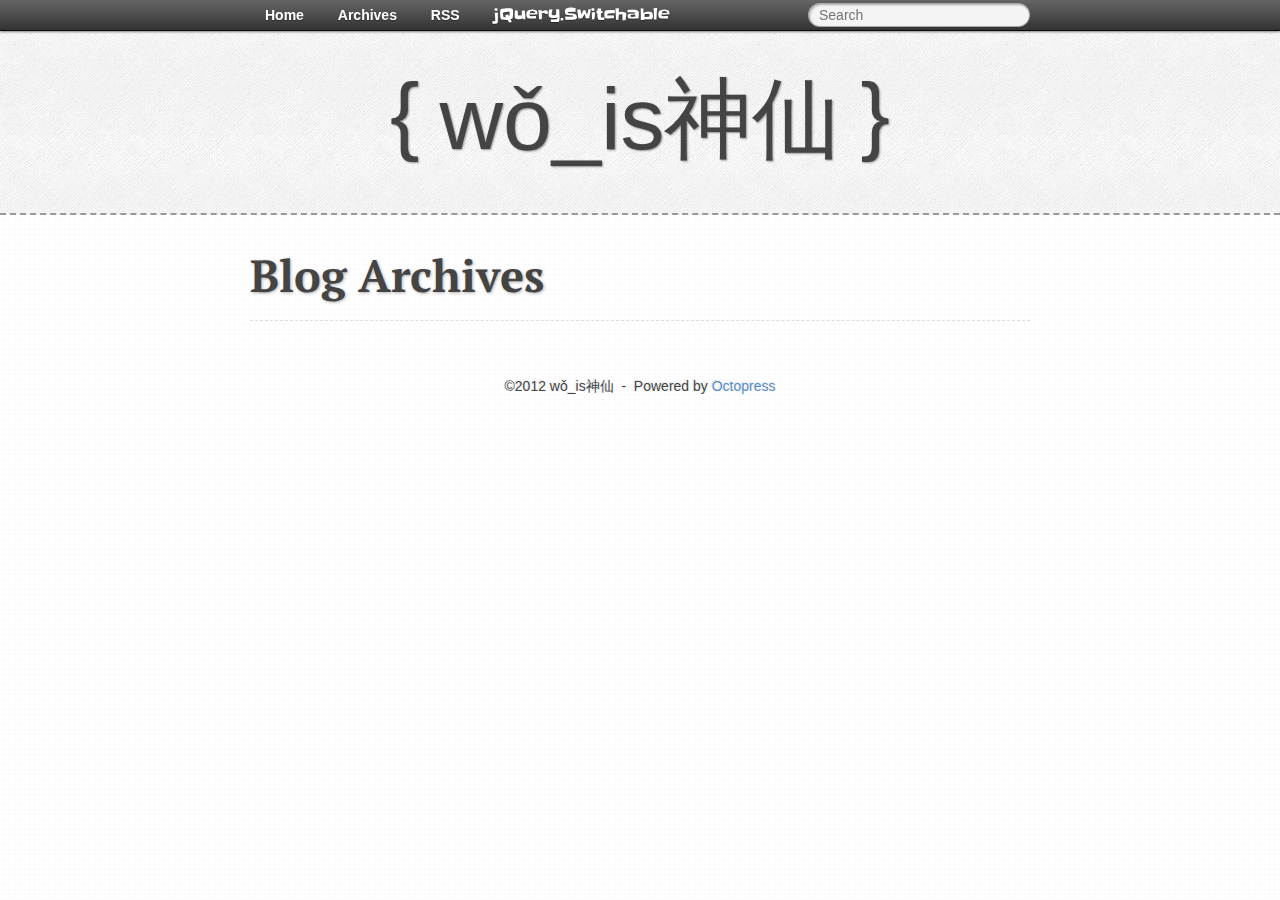
<file: blog/archives/index.html>
<!DOCTYPE html>
<html>
<head>
  <meta charset="utf-8" />
  <title>Blog Archives - MrZhang.me</title>
  
  <meta name="description" content=" Blog Archives " />
  <meta name="viewport" content="width=device-width, initial-scale=1" />
  <link rel="stylesheet" href="/stylesheets/screen.css" />
  
  <link rel="alternate" href="/atom.xml" type="application/atom+xml" />
  
</head>

<body>
<!--[if IE]>
html,body{height:100%;overflow:hidden}
<div class="ie-go-away">My blog does not support the IE!</div>
<![endif]-->

<!-- 黑长直 -->
<nav class="black-long-straight">
  <ul>
    <li><a href="/">Home</a></li>
    <li><a href="/blog/archives">Archives</a></li>
    <li><a href="/atom.xml">RSS</a></li>
    <li><a href="http://switchable.mrzhang.me/" class="switchable" target="_blank">jQuery.Switchable</a></li>
    
    <li>
      <form action="http://google.com/search" method="get" target="_blank">
        <input type="hidden" name="q" value="site:linuxangel.github.com" />
        <input type="text" name="q" class="search" placeholder="Search" x-webkit-speech />
      </form>
    </li>
    
  </ul>
</nav>

<header class="my-nickname"><em title="">wǒ_is神仙</em></header>

<section class="main-wrap clearfix">


  
  <header>
    <h1 class="page-title">Blog Archives</h1>
    
  </header>
  
  <dl class="archives">
  
</dl>




  <section id="disqus_thread"></section>
</section>

<footer class="footer">
  &copy;2012 wǒ_is神仙
  &nbsp;-&nbsp;
  Powered by <a href="http://octopress.org" target="_blank">Octopress</a>
</footer>


<ul id="social-links">
  
  
  
  
</ul>

<script src="/javascripts/application.js"></script>


<iframe src="/offline-cache.html" style="display:none"></iframe>
</body>
</html>
</file>
<file: stylesheets/screen.css>
/*
 * (c) eDoctor
 *
 * @author Jay-Jay.Zhang@eDoctor.cn
 *//*
 * Global Values
 *
 * @author Jay-Jay.Zhang@eDoctor.cn
 *//*
 * Mixins
 *
 * @author Jay-Jay.Zhang@eDoctor.cn
 *//*
 * Reset
 *
 * @author Jay-Jay.Zhang@eDoctor.cn
 */*{margin:0;padding:0}html{background:#fff;color:#444;-webkit-text-size-adjust:100%;-moz-text-size-adjust:100%;-ms-text-size-adjust:100%}body,button,input,select,textarea{font:14px/1.5 "Helvetica Neue",arial,sans-serif}h1,h2,h3,h4,h5,h6,input,select,textarea{font-size:100%}a{color:#578cca;text-decoration:none}a:hover{color:#6a99d0;text-decoration:underline}ul,ol{list-style:none}address,em{font-style:normal}fieldset,img{border:0}code{font-family:Monaco, Consolas, 'Lucida Console', monospace}audio,canvas,video{display:inline-block;*display:inline;*zoom:1}sub,sup{position:relative;font-size:75%;line-height:0;vertical-align:baseline}sup{top:-0.5em}sub{bottom:-0.25em}table{border-collapse:collapse;border-spacing:0}th{text-align:left}/*
 * Utility Classes
 *
 * @author Jay-Jay.Zhang@eDoctor.cn
 */.clearfix{*zoom:1}.clearfix:before,.clearfix:after{content:'\20';display:table}.clearfix:after{clear:both}.float-l{float:left}.float-r{float:right}.hide{display:none}.show{display:block}.inline-show{display:inline-block}.align-l{text-align:left}.align-c{text-align:center}.align-r{text-align:right}.nowrap{white-space:nowrap}.disabled{cursor:default}a.disabled:hover{text-decoration:none;cursor:default}/*
 * UI: Button
 *
 * @author Jay-Jay.Zhang@eDoctor.cn
 */.btn{padding:3px 12px 2px;vertical-align:middle;border:1px solid #ccc;border-radius:4px;border-color:#e6e6e6 #e6e6e6 #bfbfbf;border-color:rgba(0,0,0,0.1) rgba(0,0,0,0.1) rgba(0,0,0,0.25);background-color:#f5f5f5;background-image:-webkit-gradient(linear, 50% 0%, 50% 100%, color-stop(0%, #ffffff), color-stop(100%, #e6e6e6));background-image:-webkit-linear-gradient(top, #ffffff,#e6e6e6);background-image:-moz-linear-gradient(top, #ffffff,#e6e6e6);background-image:-o-linear-gradient(top, #ffffff,#e6e6e6);background-image:linear-gradient(top, #ffffff,#e6e6e6);background-repeat:repeat-x;-webkit-box-shadow:0 1px rgba(255,255,255,0.2) inset,0 1px 2px rgba(0,0,0,0.1);-moz-box-shadow:0 1px rgba(255,255,255,0.2) inset,0 1px 2px rgba(0,0,0,0.1);box-shadow:0 1px rgba(255,255,255,0.2) inset,0 1px 2px rgba(0,0,0,0.1);color:#555;font-size:15px;text-align:center;text-shadow:0 1px 1px rgba(255,255,255,0.75);line-height:23px;cursor:pointer}.btn:hover{background-color:#e6e6e6}.btn.disabled,.btn[disabled]{border-color:#ccc \9;background-color:#e6e6e6}.btn:hover{color:#555;text-decoration:none;background-position:0 -15px;-webkit-transition:background-position 0.1s linear;-moz-transition:background-position 0.1s linear;-o-transition:background-position 0.1s linear;transition:background-position 0.1s linear}.btn.disabled,.btn[disabled]{background-image:none;-webkit-box-shadow:none;-moz-box-shadow:none;box-shadow:none;filter:progid:DXImageTransform.Microsoft.Alpha(Opacity=65);opacity:0.65;color:#7b7b7b;cursor:default}.btn.disabled:hover,.btn[disabled]:hover{color:#7b7b7b}.btn-small{font-size:12px;line-height:18px}.btn-large{padding:11px 25px 10px;font-size:19px;line-height:normal;border-radius:5px}.btn-red,.btn-red:hover,.btn-green,.btn-green:hover,.btn-orange,.btn-orange:hover,.btn-black,.btn-black:hover{color:#fff;text-shadow:0 -1px rgba(0,0,0,0.25)}.btn-red{border-color:#bd362f #bd362f #802420;border-color:rgba(0,0,0,0.1) rgba(0,0,0,0.1) rgba(0,0,0,0.25);background-color:#da4e49;background-image:-webkit-gradient(linear, 50% 0%, 50% 100%, color-stop(0%, #ee5f5b), color-stop(100%, #bd362f));background-image:-webkit-linear-gradient(top, #ee5f5b,#bd362f);background-image:-moz-linear-gradient(top, #ee5f5b,#bd362f);background-image:-o-linear-gradient(top, #ee5f5b,#bd362f);background-image:linear-gradient(top, #ee5f5b,#bd362f);background-repeat:repeat-x}.btn-red:hover{background-color:#bd362f}.btn-red.disabled,.btn-red[disabled]{border-color:#ccc \9;background-color:#e6e6e6}.btn-green{border-color:#86bd55 #86bd55 #608e37;border-color:rgba(0,0,0,0.1) rgba(0,0,0,0.1) rgba(0,0,0,0.25);background-color:#95d23a;background-image:-webkit-gradient(linear, 50% 0%, 50% 100%, color-stop(0%, #a0e028), color-stop(100%, #86bd55));background-image:-webkit-linear-gradient(top, #a0e028,#86bd55);background-image:-moz-linear-gradient(top, #a0e028,#86bd55);background-image:-o-linear-gradient(top, #a0e028,#86bd55);background-image:linear-gradient(top, #a0e028,#86bd55);background-repeat:repeat-x}.btn-green:hover{background-color:#86bd55}.btn-green.disabled,.btn-green[disabled]{border-color:#ccc \9;background-color:#e6e6e6}.btn-orange{border-color:#f89406 #f89406 #ad6704;border-color:rgba(0,0,0,0.1) rgba(0,0,0,0.1) rgba(0,0,0,0.25);background-color:#f9a732;background-image:-webkit-gradient(linear, 50% 0%, 50% 100%, color-stop(0%, #fbb450), color-stop(100%, #f89406));background-image:-webkit-linear-gradient(top, #fbb450,#f89406);background-image:-moz-linear-gradient(top, #fbb450,#f89406);background-image:-o-linear-gradient(top, #fbb450,#f89406);background-image:linear-gradient(top, #fbb450,#f89406);background-repeat:repeat-x}.btn-orange:hover{background-color:#f89406}.btn-orange.disabled,.btn-orange[disabled]{border-color:#ccc \9;background-color:#e6e6e6}.btn-black{border-color:#333 #333 #0d0d0d;border-color:rgba(0,0,0,0.1) rgba(0,0,0,0.1) rgba(0,0,0,0.25);background-color:#454545;background-image:-webkit-gradient(linear, 50% 0%, 50% 100%, color-stop(0%, #525252), color-stop(100%, #333333));background-image:-webkit-linear-gradient(top, #525252,#333333);background-image:-moz-linear-gradient(top, #525252,#333333);background-image:-o-linear-gradient(top, #525252,#333333);background-image:linear-gradient(top, #525252,#333333);background-repeat:repeat-x}.btn-black:hover{background-color:#333}.btn-black.disabled,.btn-black[disabled]{border-color:#ccc \9;background-color:#e6e6e6}.btn,.btn-toolbar .btn-group{display:inline-block;*display:inline;*zoom:1}.btn-toolbar{font-size:0}.btn-toolbar .btn+.btn,.btn-toolbar .btn-group+.btn,.btn-toolbar .btn+.btn-group{margin-left:5px}.btn-group{*margin-left:.3em;font-size:0;white-space:nowrap}.btn-group:first-child{*margin-left:0}.btn-group+.btn-group{margin-left:5px}.btn-group>.btn{position:relative;border-radius:0}.btn-group>.btn+.btn{margin-left:-1px}.btn-group>.btn:first-child{margin-left:0;border-radius:4px 0 0 4px}.btn-group>.btn:last-child{border-radius:0 4px 4px 0}button.btn{*padding:2px 1px 0;*line-height:22px}button.btn::-moz-focus-inner{padding:0;border:0}button.btn-large{*padding-top:8px;*padding-bottom:7px}/*
 * UI: Input
 *
 * @author Jay-Jay.Zhang@eDoctor.cn
 */.input{width:210px;height:18px;padding:5px;border:1px solid #ccc;border-radius:3px;-webkit-box-shadow:0 1px 1px rgba(0,0,0,0.075) inset;-moz-box-shadow:0 1px 1px rgba(0,0,0,0.075) inset;box-shadow:0 1px 1px rgba(0,0,0,0.075) inset;color:#555;line-height:1}.input:focus{border-color:#999;-webkit-box-shadow:0 1px 1px rgba(0,0,0,0.075) inset,0 0 8px rgba(0,0,0,0.1);-moz-box-shadow:0 1px 1px rgba(0,0,0,0.075) inset,0 0 8px rgba(0,0,0,0.1);box-shadow:0 1px 1px rgba(0,0,0,0.075) inset,0 0 8px rgba(0,0,0,0.1);outline:0;outline:thin dotted \9}.input.disabled,.input[disabled],.input[readonly]{border-color:#ddd;background-color:#f5f5f5;cursor:not-allowed}textarea.input{height:auto;line-height:1.5;word-wrap:break-word}select.input{width:auto;height:auto}.input-mini{width:60px}.input-small{width:90px}.input-medium{width:150px}.input-large{width:270px}.input-xlarge{width:330px}.input-xxlarge{width:420px}.input-fullsize{width:99%}/*
 * Type Styles For Chinese Pages
 * (c) https://github.com/sofish/typo.css
 *
 * @author Jay-Jay.Zhang@eDoctor.cn
 */.typo p,.typo-p,.typo pre,.typo-pre,.typo ul,.typo-ul,.typo ol,.typo-ol,.typo dl,.typo-dl,.typo form,.typo-form,.typo hr,.typo-hr,.typo table,.typo-table{margin-bottom:1em}.typo-h1-6,.typo h1,.typo-h1,.typo h2,.typo-h2,.typo h3,.typo-h3,.typo h4,.typo-h4,.typo h5,.typo-h5,.typo h6,.typo-h6{margin-bottom:0.4em;font-weight:500;font-weight:800\9;line-height:1.5}.typo h1,.typo-h1{font-size:1.8em}.typo h2,.typo-h2{font-size:1.6em}.typo h3,.typo-h3{font-size:1.4em}.typo h4,.typo-h4{font-size:1.2em}.typo h5,.typo-h5{font-size:1em}.typo h6,.typo-h6{font-size:1em}.typo ul,.typo-ul{margin-left:1.3em;list-style:disc}.typo ol,.typo-ol{margin-left:1.9em;list-style:decimal}.typo li ul,.typo li ol,.typo-ul ul,.typo-ul ol,.typo-ol ul,.typo-ol ol{margin-top:0;margin-bottom:0;margin-left:2em}.typo li ul,.typo-ul ul,.typo-ol ul{list-style:circle}.typo-table th,.typo table th,.typo-table td,.typo table td{border:1px solid #ddd;padding:5px 10px}.typo-table th,.typo table th{background:#fbfbfb}.typo-table thead th,.typo table thead th{background:#f1f1f1}@font-face{font-family:'Slackey';font-style:normal;font-weight:normal;src:local("Slackey"),url("/fonts/Slackey-webfont.woff") format("woff")}@font-face{font-family:'SecretTypewriterRegular';font-style:normal;font-weight:normal;src:local("SecretTypewriterRegular"),url("/fonts/veteran_typewriter-webfont.woff") format("woff")}@font-face{font-family:'PT Serif';font-style:normal;font-weight:normal;src:local("PT Serif"),url("/fonts/ptSerif-webfont.woff") format("woff")}html{background:#fff url(/images/bg.png) repeat}body{min-width:780px;padding-top:32px}iframe{border:0}.black-long-straight{position:fixed;top:0;left:0;z-index:9998;width:100%;height:30px;border-bottom:1px solid rgba(0,0,0,0.9);background:rgba(0,0,0,0.8);background:-webkit-gradient(linear, 50% 0%, 50% 100%, color-stop(0%, rgba(0,0,0,0.6)), color-stop(100%, rgba(0,0,0,0.8)));background:-webkit-linear-gradient(top, rgba(0,0,0,0.6),rgba(0,0,0,0.8));background:-moz-linear-gradient(top, rgba(0,0,0,0.6),rgba(0,0,0,0.8));background:-o-linear-gradient(top, rgba(0,0,0,0.6),rgba(0,0,0,0.8));background:linear-gradient(top, rgba(0,0,0,0.6),rgba(0,0,0,0.8));-webkit-box-shadow:0 1px 2px rgba(0,0,0,0.5);-moz-box-shadow:0 1px 2px rgba(0,0,0,0.5);box-shadow:0 1px 2px rgba(0,0,0,0.5)}.black-long-straight li{display:inline}.black-long-straight a{display:inline-block;padding:0 15px;color:#fff;font-weight:bold;line-height:30px;text-shadow:0 1px 1px rgba(0,0,0,0.4);-webkit-transition:background-color 0.3s ease-in-out;-moz-transition:background-color 0.3s ease-in-out;-o-transition:background-color 0.3s ease-in-out;transition:background-color 0.3s ease-in-out}.black-long-straight a:hover{background-color:rgba(0,0,0,0.3);text-decoration:none}.black-long-straight a.switchable{font:normal 16px/28px "Slackey","Helvetica Neue",arial,sans-serif}.black-long-straight .search{float:right;width:200px;height:16px;border-radius:22px;margin:-27px 0 0 15px;padding:3px 10px;border:1px solid rgba(0,0,0,0.3);outline:none;background-color:#f4f4f4;-webkit-box-shadow:1px 1px 2px rgba(0,0,0,0.3) inset;-moz-box-shadow:1px 1px 2px rgba(0,0,0,0.3) inset;box-shadow:1px 1px 2px rgba(0,0,0,0.3) inset;color:#666;line-height:1;-webkit-transition:background-color 0.15s ease-in-out;-moz-transition:background-color 0.15s ease-in-out;-o-transition:background-color 0.15s ease-in-out;transition:background-color 0.15s ease-in-out}.black-long-straight .search:hover,.black-long-straight .search:focus{background-color:#e8e8e8}.my-nickname{margin-bottom:30px;padding:38px 0 50px;border-bottom:2px dashed #999;background:url(/images/bg2.png) repeat;font-size:88px;line-height:1;text-align:center;text-shadow:1px 1px 2px rgba(0,0,0,0.4)}.my-nickname::before{content:'{';margin-right:20px}.my-nickname::after{content:'}';margin-left:20px}.my-nickname em{display:inline-block;vertical-align:text-bottom;white-space:nowrap;-webkit-animation:Open 1.5s ease-out forwards, Show 3.5s forwards;-moz-animation:Open 1.5s ease-out forwards, Show 3.5s forwards}@media screen and (max-device-width: 1024px){.my-nickname em{-webkit-animation:none, none}}@-webkit-keyframes Open{0%,66%{width:0}100%{width:400px}}@-moz-keyframes Open{0%,66%{width:0}100%{width:400px}}@-webkit-keyframes Show{0%,40%{opacity:0}100%{opacity:1}}@-moz-keyframes Show{0%,40%{opacity:0}100%{opacity:1}}.main-wrap,.black-long-straight ul{width:780px;margin:0 auto}.footer{padding:40px 0 20px;text-align:center;text-shadow:-1px -1px 1px rgba(204,204,204,0.5)}.pagination a{margin-top:1em}article{padding:1em 0;border-bottom:1px dashed #ddd}article .neighbor{padding-top:2em}.entry-title{font-family:"SecretTypewriterRegular","Helvetica Neue",arial,sans-serif;font-size:28px;text-shadow:1px 1px 3px rgba(0,0,0,0.3)}.entry-title a{color:#444;-webkit-transition:color 1s ease-in-out;-moz-transition:color 1s ease-in-out;-o-transition:color 1s ease-in-out;transition:color 1s ease-in-out}.entry-title a:hover{color:#105cb6}.entry-content{font-size:16px}.entry-content p:first-child::first-letter{font-size:24px}.entry-content p>code,.entry-content li>code{display:inline-block;padding:0 .2em;border:1px solid #ddd;border-radius:3px;background:#f8f8f8;font-size:14px}.entry-content p>pre[class^='sh_']>code,.entry-content li>pre[class^='sh_']>code{display:block}.meta{height:16px;padding:0 5px;color:#999;line-height:1}.tags{margin-left:8px;font-size:13px}time{font-size:13px}.share-to-weibo{padding-left:1em;vertical-align:middle}.share-to-weibo a{display:inline-block;width:16px;height:16px;margin-right:4px;background:url(/images/icon.png) no-repeat 999px 999px}.share-to-weibo .sina-weibo{background-position:0 0}.share-to-weibo .tencent-weibo{background-position:0 -16px}.share-to-weibo .twitter{background-position:0 -32px}.archives{position:relative;padding:15px 0 0 100px}.archives dt{position:absolute;left:0;padding-top:6px;color:#aaa;font-family:"PT Serif",Georgia,"Helvetica Neue",arial,sans-serif;font-size:31px}.archives dd{padding:10px 0 15px;border-bottom:1px dashed #ddd}.archives dd:last-of-type{border-bottom:0}.page-title{padding-bottom:15px;border-bottom:1px dashed #ddd;color:#444;font:normal 45px "PT Serif",Georgia,"Helvetica Neue",arial,sans-serif;text-shadow:1px 1px 3px rgba(0,0,0,0.3)}#social-links{position:fixed;top:30px;left:20px}#social-links li{width:35px;height:35px;border-radius:35px;overflow:hidden;margin-top:9px;background-color:rgba(0,0,0,0.4);text-align:center;line-height:35px;-webkit-transition:background-color 1s ease-in-out;-moz-transition:background-color 1s ease-in-out;-o-transition:background-color 1s ease-in-out;transition:background-color 1s ease-in-out}#social-links li:hover{background-color:rgba(0,0,0,0.6)}#social-links a{display:inline-block;position:relative;width:100%;height:100%}#social-links a svg{position:absolute}#social-links a .github{top:3px;left:2px}#social-links a .sina-weibo{top:8px;left:6px}#social-links a .tencent-weibo{top:6px;left:4px}#social-links a .twitter{top:2px;left:3px}pre[class^='sh_'],.sh_sourcecode{overflow-x:auto;margin-top:1em;padding:8px 12px;border:1px solid #e8e8e8;border-left-width:6px;border-radius:0 4px 4px 0;background:#f8f8f8;text-shadow:0 -1px rgba(0,0,0,0.1)}.sh_sourcecode .sh_type,.sh_sourcecode .sh_keyword,.sh_sourcecode .sh_selector,.sh_sourcecode .sh_preproc{color:#e8bf69}.sh_sourcecode .sh_string,.sh_sourcecode .sh_regexp,.sh_sourcecode .sh_number,.sh_sourcecode .sh_specialchar{color:#a5c160}.sh_sourcecode .sh_property,.sh_sourcecode .sh_value{color:#6e9cbd}.sh_sourcecode .sh_function{color:#da4938}.sh_sourcecode .sh_comment{color:#bc9357;font-style:italic;text-shadow:none}.sh_commands code::before{margin-right:10px;content:"$"}.flash-notice{margin:10px auto;text-align:center}.flash-notice div{display:inline-block;padding:10px 20px;border:1px solid #ddd;border-radius:4px;text-shadow:0 1px rgba(255,255,255,0.5)}.flash-notice div a{color:inherit;text-decoration:underline}.flash-notice .warning{border-color:#fbeed5;background-color:#fcf8e3;color:#c09853}.flash-notice .error{border-color:#eed3d7;background-color:#f2dede;color:#b94a48}.flash-notice .success{border-color:#d6e9c6;background-color:#dff0d8;color:#468847}.flash-notice .info{border-color:#bce8f1;background-color:#d9edf7;color:#3a87ad}.fork-me{display:block;position:fixed;top:31px;right:0;width:149px;height:149px;overflow:hidden;background:url(/images/fork-me.png) no-repeat;font-size:0;text-indent:-9999px}.page-not-found{padding-top:50px;font-size:20px;text-align:center}.page-not-found em{font-size:150px;font-weight:800;letter-spacing:8px;text-shadow:-1px 0 #888, -16px 0 #444, -17px 0 #888;-webkit-transform:skew(-5deg, -3deg);-moz-transform:skew(-5deg, -3deg);-o-transform:skew(-5deg, -3deg);transform:skew(-5deg, -3deg)}.ie-go-away{position:absolute;top:0;left:0;width:100%;height:100%;z-index:9999;background:#fff;font-size:72px;font-weight:bold}
</file>
